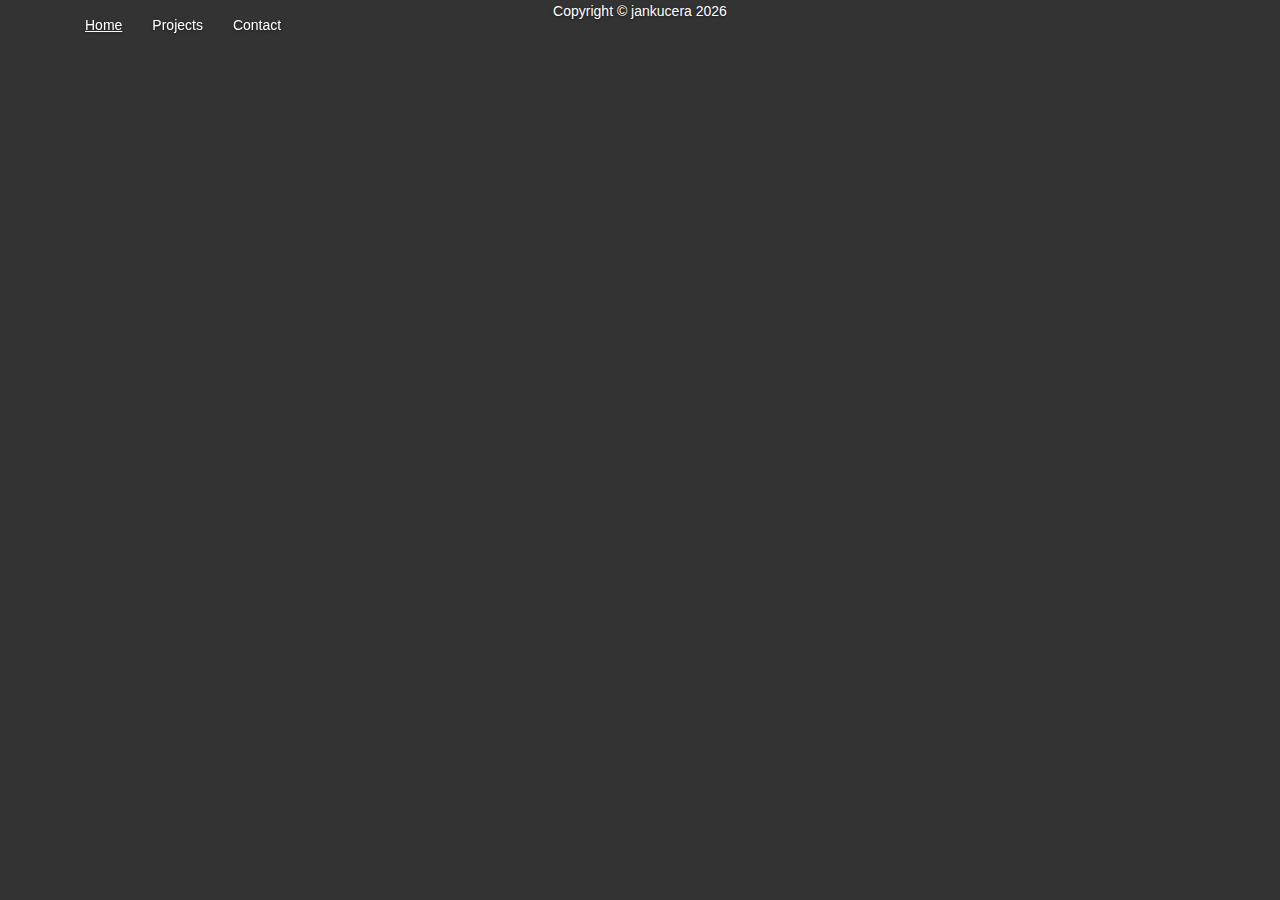
<file: index.html>
<!DOCTYPE html>
<html lang="en">
<head>
<meta charset="utf-8" />
<meta http-equiv="X-UA-Compatible" content="IE=edge" />
<meta name="viewport" content="width=device-width, initial-scale=1" />
<title>jankucera.sk</title>
<link rel="stylesheet" type="text/css" href="css/bootstrap.min.css" />
<link rel="stylesheet" href="css/jk.css" type="text/css" />
<link rel="stylesheet" href="https://maxcdn.bootstrapcdn.com/font-awesome/4.4.0/css/font-awesome.min.css" />
<link rel="apple-touch-icon" href="/apple-touch-icon.png" type="text/css" />
<link rel="icon" href="/favicon.ico" />
<!--[if lt IE 9]>
<script src="https://oss.maxcdn.com/html5shiv/3.7.2/html5shiv.min.js"></script>
<script src="https://oss.maxcdn.com/respond/1.4.2/respond.min.js"></script>
<![endif]-->
</head>
<body onload="myFunctionYear();">
<!--[if lt IE 9]>
<p class="browserupgrade">You are using an <strong>outdated</strong> browser. Please <a href="http://browsehappy.com/">upgrade your browser</a> to improve your experience.</p>
<![endif]-->

<header>
	<nav class="navbar navbar-fixed-top">
		<div class="container">	
			<div class="navbar-header">
				<button type="button" class="navbar-toggle" data-toggle="collapse" data-target="#bs-example-navbar-collapse-1">
					<span class="sr-only">Toggle navigation</span>
					<span class="icon-bar"></span>
					<span class="icon-bar"></span>
					<span class="icon-bar"></span>
				</button>
			</div>
			<div class="collapse navbar-collapse" id="bs-example-navbar-collapse-1">
				<ul class="nav navbar-nav">
					<li><a href="/" style="text-decoration: underline;">Home</a></li>
					<li><a href="projects.html">Projects</a></li>
					<li><a href="contact.html">Contact</a></li>
				</ul>
			</div>
		</div>
	</nav>
</header>

<section>
	<div class="container">
		<div class="row">
			<div class="col-lg-12">			
				
			</div>
		</div>
	</div>
</section>

<aside class="image-bg-fixed-height"></aside>

<footer>
	<div class="container">
		<div class="row">
			<div class="col-lg-12">
				<p>Copyright &copy; jankucera <span id="myYear"></span></p>
			</div>
		</div>
	</div>
</footer>

<!-- javascript -->
<script src="js/jquery.min.js"></script>
<script src="js/bootstrap.min.js"></script>
<script src="js/jk.js"></script>
<script> 
	(function(i,s,o,g,r,a,m){i['GoogleAnalyticsObject']=r;i[r]=i[r]||function(){ 
		(i[r].q=i[r].q||[]).push(arguments)},i[r].l=1*new Date();a=s.createElement(o), 
		m=s.getElementsByTagName(o)[0];a.async=1;a.src=g;m.parentNode.insertBefore(a,m) 
		})(window,document,'script','//www.google-analytics.com/analytics.js','ga'); 
	ga('create', 'UA-64010754-1', 'auto'); 
	ga('send', 'pageview'); 
</script>
<script> 
	function myFunctionYear() { 
		var d = new Date(); 
		var n = d.getFullYear(); 
		document.getElementById("myYear").innerHTML = n; 
	} 
</script>
</body>
</html>
</file>
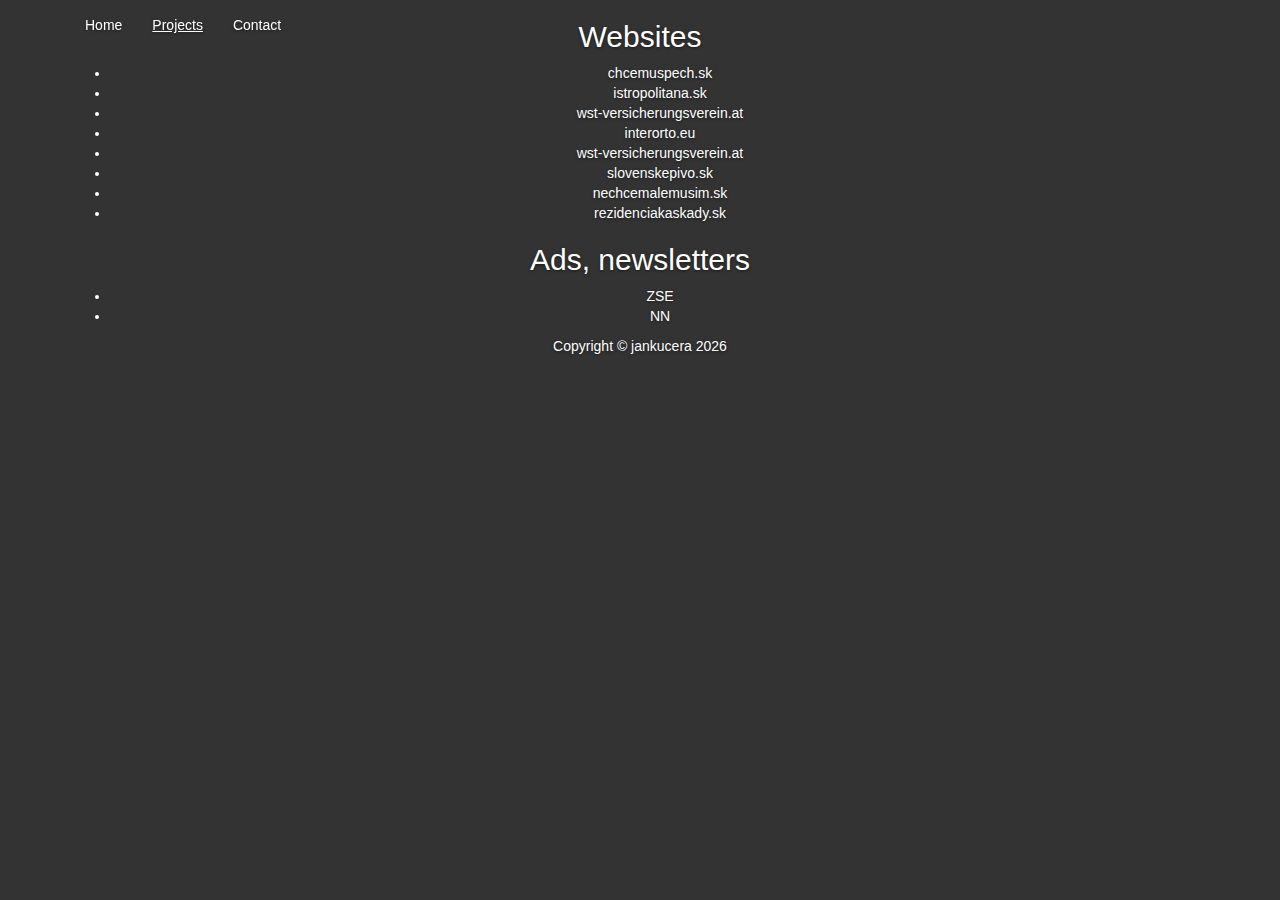
<file: projects.html>
<!DOCTYPE html>
<html lang="en">
<head>
<meta charset="utf-8" />
<meta http-equiv="X-UA-Compatible" content="IE=edge" />
<meta name="viewport" content="width=device-width, initial-scale=1" />
<title>jankucera.sk</title>
<link rel="stylesheet" type="text/css" href="css/bootstrap.min.css" />
<link rel="stylesheet" href="css/jk.css" type="text/css" />
<link rel="stylesheet" href="https://maxcdn.bootstrapcdn.com/font-awesome/4.4.0/css/font-awesome.min.css" />
<link rel="apple-touch-icon" href="/apple-touch-icon.png" type="text/css" />
<link rel="icon" href="/favicon.ico" />
<!--[if lt IE 9]>
<script src="https://oss.maxcdn.com/html5shiv/3.7.2/html5shiv.min.js"></script>
<script src="https://oss.maxcdn.com/respond/1.4.2/respond.min.js"></script>
<![endif]-->
</head>
<body onload="myFunctionYear();">
<!--[if lt IE 9]>
<p class="browserupgrade">You are using an <strong>outdated</strong> browser. Please <a href="http://browsehappy.com/">upgrade your browser</a> to improve your experience.</p>
<![endif]-->

<header>	
	<nav class="navbar navbar-fixed-top">
		<div class="container">
			<div class="navbar-header">
				<button type="button" class="navbar-toggle" data-toggle="collapse" data-target="#bs-example-navbar-collapse-1">
					<span class="sr-only">Toggle navigation</span>
					<span class="icon-bar"></span>
					<span class="icon-bar"></span>
					<span class="icon-bar"></span>
				</button>
			</div>
			<div class="collapse navbar-collapse" id="bs-example-navbar-collapse-1">
				<ul class="nav navbar-nav">
					<li><a href="/">Home</a></li>
					<li><a href="projects.html" style="text-decoration: underline;">Projects</a></li>
					<li><a href="contact.html">Contact</a></li>
				</ul>
			</div>
		</div>		
	</nav>
</header>

<section>
	<div class="container">
		<div class="row">
			<div class="col-lg-12">
			<h2>Websites</h2>				
				<ul>
					<li><a href="http://www.chcemuspech.sk/" target="blank">chcemuspech.sk</a></li>
					<li><a href="http://www.istropolitana.sk/" target="blank">istropolitana.sk</a></li>
					<li><a href="http://wst-versicherungsverein.at/" target="_blank">wst-versicherungsverein.at</a></li>
					<li><a href="http://interorto.eu/" target="_blank">interorto.eu</a></li>
					<li><a href="http://wst-versicherungsverein.at/" target="_blank">wst-versicherungsverein.at</a></li>
					<li><a href="http://slovenskepivo.sk/" target="_blank">slovenskepivo.sk</a></li>
					<li><a href="http://nechcemalemusim.sk/" target="_blank">nechcemalemusim.sk</a></li>
					<li><a href="http://www.rezidenciakaskady.sk/" target="_blank">rezidenciakaskady.sk</a></li>
				</ul>

				<h2>Ads, newsletters</h2>
				<ul>
					<li>ZSE</li>
					<li>NN</li>
				</ul>				
			</div>
		</div>
	</div>
</section>


<footer>
	<div class="container">
		<div class="row">
			<div class="col-lg-12">
				<p>Copyright &copy; jankucera <span id="myYear"></span></p>
			</div>
		</div>
	</div>
</footer>

<!-- javascript -->
<script src="js/jquery.min.js"></script>
<script src="js/bootstrap.min.js"></script>
<script src="js/jk.js"></script>
<script> 
	(function(i,s,o,g,r,a,m){i['GoogleAnalyticsObject']=r;i[r]=i[r]||function(){ 
		(i[r].q=i[r].q||[]).push(arguments)},i[r].l=1*new Date();a=s.createElement(o), 
		m=s.getElementsByTagName(o)[0];a.async=1;a.src=g;m.parentNode.insertBefore(a,m) 
		})(window,document,'script','//www.google-analytics.com/analytics.js','ga'); 
	ga('create', 'UA-64010754-1', 'auto'); 
	ga('send', 'pageview'); 
</script>
<script> 
	function myFunctionYear() { 
		var d = new Date(); 
		var n = d.getFullYear(); 
		document.getElementById("myYear").innerHTML = n; 
	} 
</script>

</body>
</html>
</file>
<file: css/jk.css>
/* jk */

a,
a:focus,
a:hover {
  color: #fff;
}

.btn-default,
.btn-default:hover,
.btn-default:focus {
  color: #333;
  text-shadow: none;
  background-color: #fff;
  border: 1px solid #fff;
}


html,
body {
  height: 100%;
  background-color: #333;  
}
body {
  color: #fff;
  text-align: center;
  text-shadow: 0 1px 3px rgba(0,0,0,.5);
}

.page {
  display: table;
  width: 100%;
  height: 100%; /* For at least Firefox */
  min-height: 100%;
  -webkit-box-shadow: inset 0 0 100px rgba(0,0,0,.5);
          box-shadow: inset 0 0 100px rgba(0,0,0,.5);
}
.site-wrapper-inner {
  display: table-cell;
  vertical-align: top;
}
.cover-container {
  margin-right: auto;
  margin-left: auto;
}

.inner {
  padding: 30px;
}


.masthead-brand {
  margin-top: 10px;
  margin-bottom: 10px;
}

.masthead-nav > li {
  display: inline-block;
}
.masthead-nav > li + li {
  margin-left: 20px;
}
.masthead-nav > li > a {
  padding-right: 0;
  padding-left: 0;
  font-size: 16px;
  font-weight: bold;
  color: #fff; /* IE8 proofing */
  color: rgba(255,255,255,.75);
  border-bottom: 2px solid transparent;
}
.masthead-nav > li > a:hover,
.masthead-nav > li > a:focus {
  background-color: transparent;
  border-bottom-color: #a9a9a9;
  border-bottom-color: rgba(255,255,255,.25);
}
.masthead-nav > .active > a,
.masthead-nav > .active > a:hover,
.masthead-nav > .active > a:focus {
  color: #fff;
  border-bottom-color: #fff;
}

@media (min-width: 768px) {
  .masthead-brand {
    float: left;
  }
  .masthead-nav {
    float: right;
  }
}


.cover {
  padding: 0 20px;
  background:url();
}
.cover .btn-lg {
  padding: 10px 20px;
  font-weight: bold;
}


/*
 * Footer
 */

.mastfoot {
  color: #999; /* IE8 proofing */
  color: rgba(255,255,255,.5);
}


/*
 * Affix and center
 */

@media (min-width: 768px) {
  /* Pull out the header and footer */
  .masthead {
    position: fixed;
    top: 0;
  }
  .mastfoot {
    position: fixed;
    bottom: 0;
  }
  /* Start the vertical centering */
  .site-wrapper-inner {
    vertical-align: middle;
  }
  /* Handle the widths */
  .masthead,
  .mastfoot,
  .cover-container {
    width: 100%; /* Must be percentage or pixels for horizontal alignment */
  }
}

@media (min-width: 992px) {
  .masthead,
  .mastfoot,
  .cover-container {
    width: 700px;
  }
}



html, body { height: 100%; margin: 0; padding: 0; }
#map { height: 500px; }
</file>
